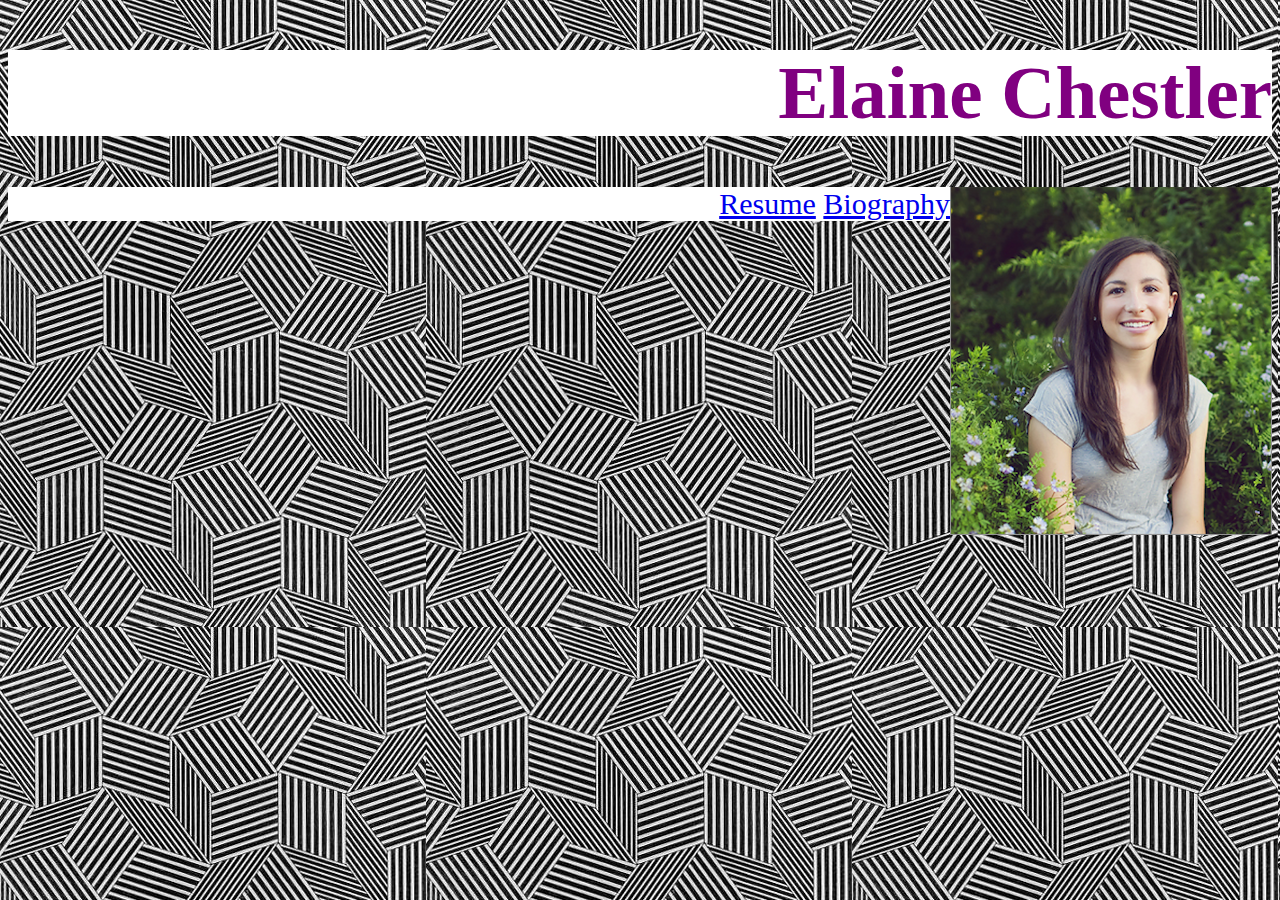
<file: index.html>
<!doctype html>
<html>

<head>
	<title> Elaine Chestler's Personal Home Page</title>
	<link rel="stylesheet" href="indexstyle.css" type="text/css" />
	<meta charset='utf-8'>
</head>

<body>
	<h1> Elaine Chestler </h1>
	<p><img src="profile.png" alt="ELAINE" /> </p>
	<p><a href="resume.html">Resume</a> <a href="bio.html">Biography</a></p>
</body>

</html>
</file>
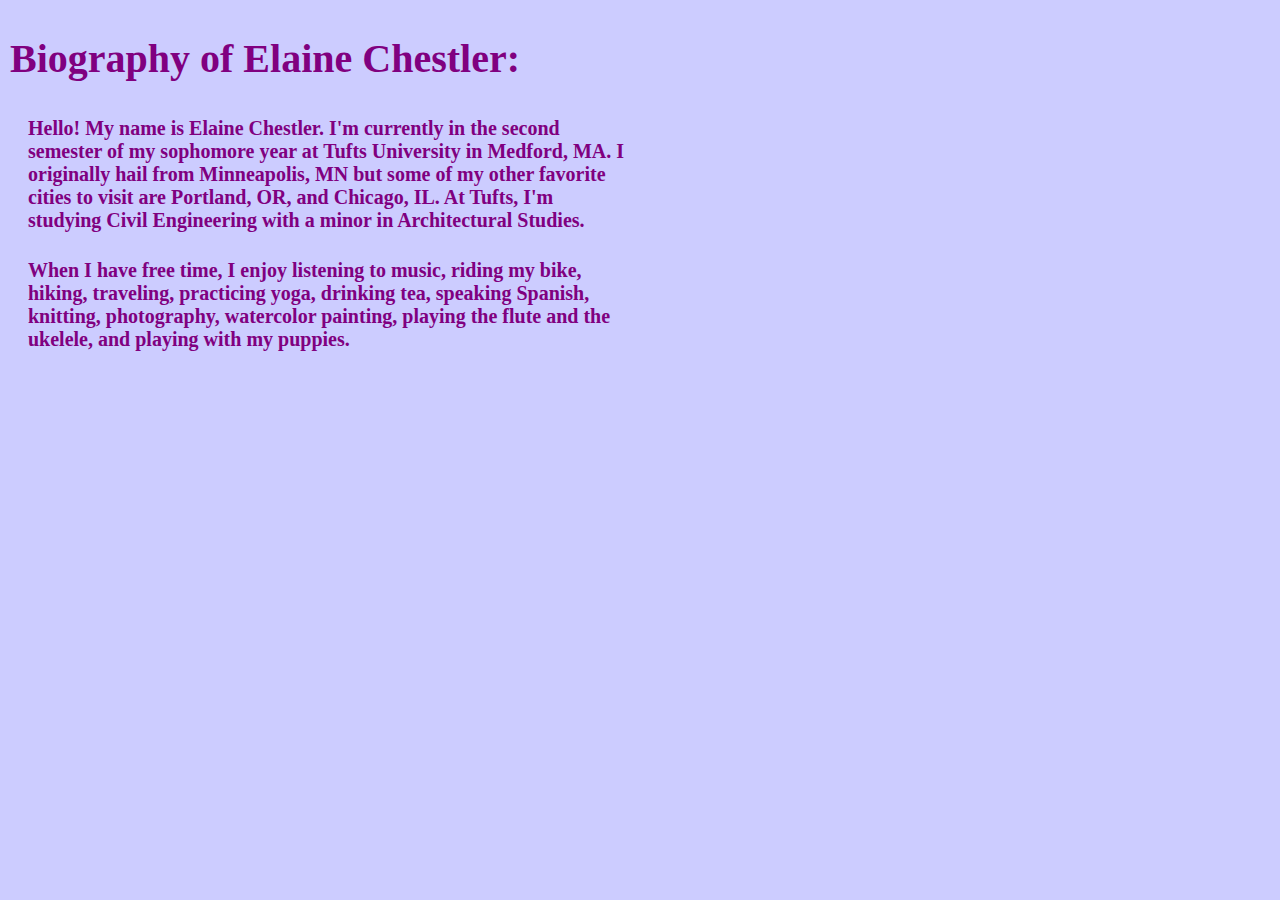
<file: bio.html>
<!doctype html>

<html>

<head>
	<title> Elaine Chestler's Biography</title>
	<link rel="stylesheet" href="resumestyle.css" type="text/css" />
	<meta charset='utf-8'>
</head>

<body>
	<h2> Biography of Elaine Chestler:</h2>
	<h4> Hello! My name is Elaine Chestler. I'm currently in the second semester of my sophomore year at Tufts University in Medford, MA. I originally hail from Minneapolis, MN but some of my other favorite cities to visit are Portland, OR, and Chicago, IL. At Tufts, I'm studying Civil Engineering with a minor in Architectural Studies. </h4>
	<h4> When I have free time, I enjoy listening to music, riding my bike, hiking, traveling, practicing yoga, drinking tea, speaking Spanish, knitting, photography, watercolor painting, playing the flute and the ukelele, and playing with my puppies. </h4>
</body>

</html>
</file>
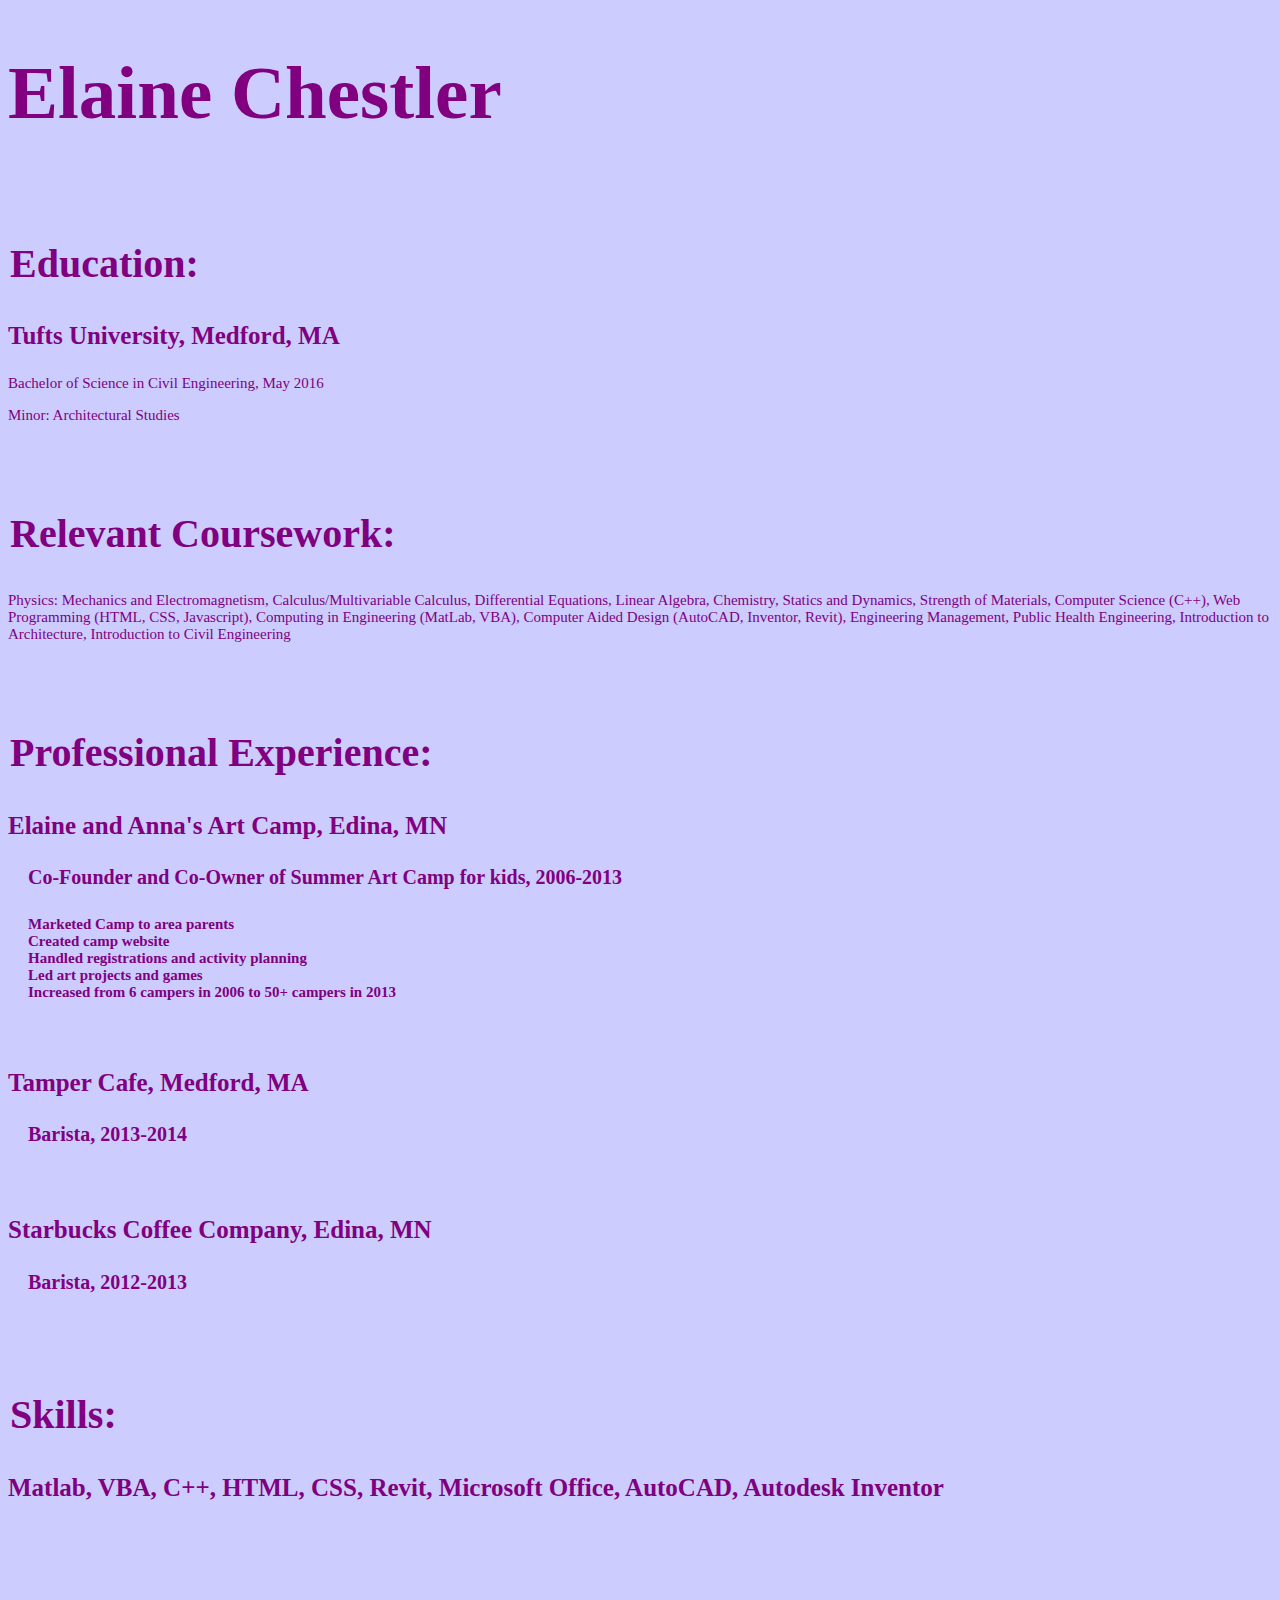
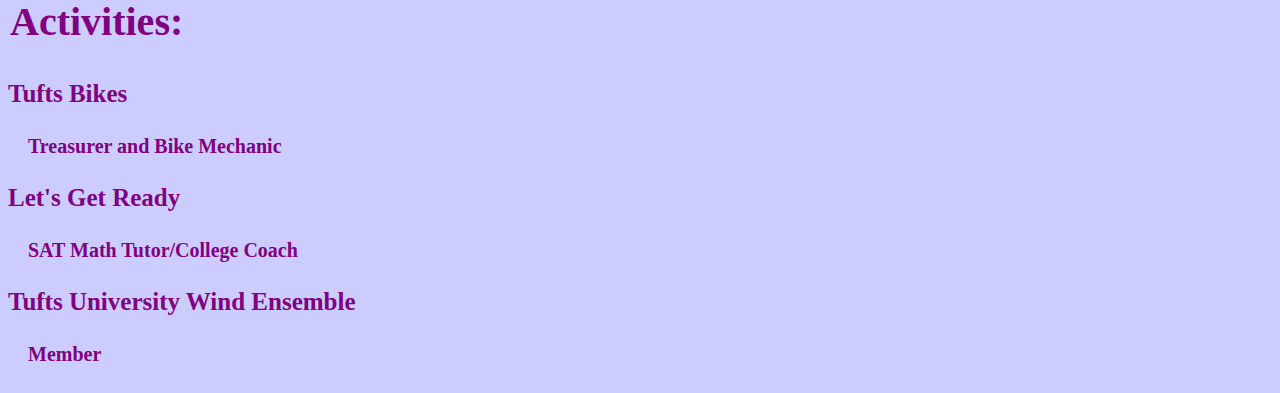
<file: resume.html>
<!doctype html>

<html>

<head>
	<title> Elaine Chestler's Resume</title>
	<link rel="stylesheet" href="resumestyle.css" type="text/css" />
	<meta charset='utf-8'>
</head>

<body>
	<h1> Elaine Chestler </h1>
	<br>
	<h2> Education: </h2>
	<h3> Tufts University, Medford, MA </h3>
	<p> Bachelor of Science in Civil Engineering, May 2016 </p>
	<p> Minor: Architectural Studies </p>	
	<br>
	<br>

	<h2> Relevant Coursework: </h2>
	<p> Physics: Mechanics and Electromagnetism, Calculus/Multivariable Calculus, Differential Equations, Linear Algebra, Chemistry, Statics and Dynamics, Strength of Materials, Computer Science (C++), Web Programming (HTML, CSS, Javascript), Computing in Engineering (MatLab, VBA), Computer Aided Design (AutoCAD, Inventor, Revit), Engineering Management, Public Health Engineering, Introduction to Architecture, Introduction to Civil Engineering </p>
	<br>
	<br>

	<h2> Professional Experience: </h2>
	<h3> Elaine and Anna's Art Camp, Edina, MN </h3>
	<h4> Co-Founder and Co-Owner of Summer Art Camp for kids, 2006-2013 </h4>

	<h5>
	Marketed Camp to area parents <br>
	Created camp website <br>
	Handled registrations and activity planning <br>
	Led art projects and games <br>
	Increased from 6 campers in 2006 to 50+ campers in 2013 <br>
	</h5>

	<br>
	<h3> Tamper Cafe, Medford, MA </h3>
	<h4> Barista, 2013-2014 </h4>
	<br>
	<h3> Starbucks Coffee Company, Edina, MN </h3>
	<h4> Barista, 2012-2013 </h4>
	<br>
	<br>
	<h2> Skills: </h2>
	<h3> Matlab, VBA, C++, HTML, CSS, Revit, Microsoft Office, AutoCAD, Autodesk Inventor </h3>

	<br>
	<br>

	<h2> Activities: </h2>
	<h3> Tufts Bikes </h3>
	<h4> Treasurer and Bike Mechanic </h4>
	<h3> Let's Get Ready </h3>
	<h4> SAT Math Tutor/College Coach </h4>
	<h3> Tufts University Wind Ensemble </h3>
	<h4> Member </h4>

</body>

</html>
</file>
<file: indexstyle.css>
h1 {
	font-size: 75px;
	font-family: "Prestige Elite Std";
	color: purple;
	text-align: right;
	font-weight:bold;
	background-color: white;
	background-position: right;
}

p{
	font-size: 30px;
	font-family: "Prestige Elite Std";
	text-align: right;
	background-color: white;
	color: purple;
}

body{
	background-image:url('zigzag.PNG');
}

img{
	float: right;
}
</file>
<file: resumestyle.css>
h1{
	font-size: 75px;
	font-family: "Prestige Elite Std";
	color: purple;
}

h2{
	font-size: 40px;
	font-family: "Prestige Elite Std";
	color: purple;
	font-weight: bold;
	padding: 2px;

}

h3{
	font-size: 25px;
	font-family: "Prestige Elite Std";
	color: purple;
}

h4{
	font-size: 20px;
	font-family: "Prestige Elite Std";
	color: purple;
	width: 600px;
	padding-left: 20px;
}

p{
	font-size: 15px;
	font-family: "Prestige Elite Std";
	color: purple;
}

h5{
	font-size: 15px;
	font-family: "Prestige Elite Std";
	color: purple;
	list-style-type: disc;
	padding-left: 20px;
}

body{
	background-color: #ccccff
}
</file>
